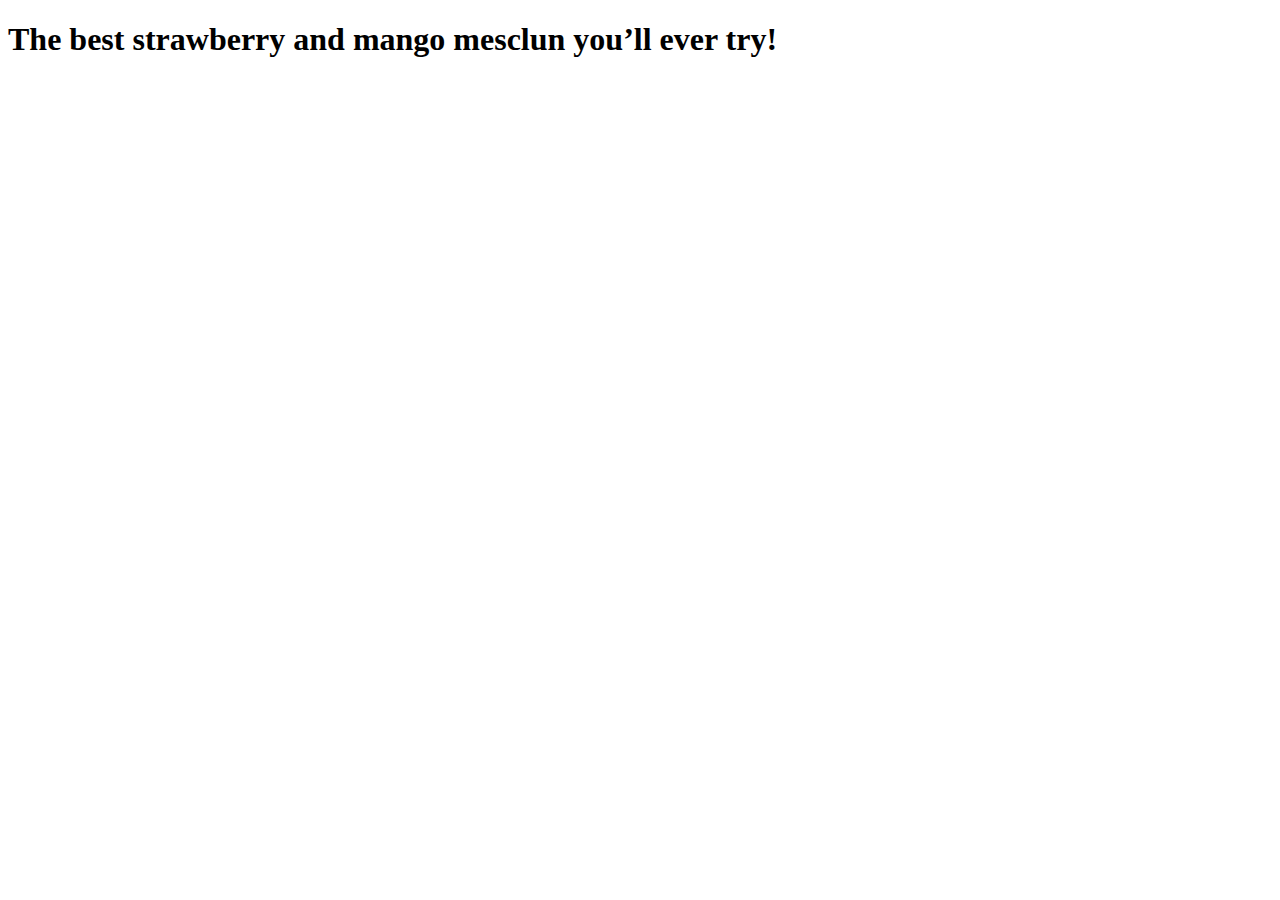
<file: html_assign2.html>
<!doctype html>
<html amp lang="en">
  <head>
    <meta charset="utf-8">
    <title>Strawberry-Mango Mesclun Recipe</title>
    <link rel="canonical" href="http://example.ampproject.org/recipe-metadata.html" />
    <meta name="viewport" content="width=device-width,minimum-scale=1,initial-scale=1">
    <script type="application/ld+json">
     {
      "@context": "http://schema.org/",
      "@type": "Recipe",
      "name": "Strawberry-Mango Mesclun Recipe",
      "image": [
        "https://example.com/photos/1x1/photo.jpg",
        "https://example.com/photos/4x3/photo.jpg",
        "https://example.com/photos/16x9/photo.jpg"
        ],
      "author": {
      "@type": "Person",
      "name": "scoopnana"
      },
      "datePublished": "2008-03-03",
      "description": "Mango, strawberries, and sweetened dried cranberries are a vibrant addition to mixed greens tossed with an oil and balsamic vinegar dressing.",
      "aggregateRating": {
        "@type": "AggregateRating",
        "ratingValue": "5",
        "reviewCount": "52"
      },
     "prepTime": "PT15M",
     "totalTime": "PT14M",
     "recipeYield": "12 servings",
     "nutrition": {
       "@type": "NutritionInformation",
       "servingSize": "1 bowl",
       "calories": "319 cal",
       "fatContent": "20.2 g"
     },
      "recipeIngredient": [
        "1/2 cup sugar",
        "3/4 cup canola oil",
        "1 teaspoon salt",
        "1/4 cup balsamic vinegar",
        "8 cups mixed salad greens",
        "2 cups sweetened dried cranberries",
        "1/2 pound fresh strawberries, quartered",
        "1 mango - peeled, seeded, and cubed",
        "1/2 cup chopped onion",
        "1 cup slivered almonds"
       ],
     "recipeInstructions": "\n1. Place the sugar, oil, salt, and vinegar in a jar with a lid. Seal jar, and shake vigorously to mix.\n2. In a large bowl, mix salad greens, sweetened dried cranberries, strawberries, mango, and onion. To serve, toss with dressing and sprinkle with almonds."
     }
   </script>
  </head>
  <body>
    <h1>The best strawberry and mango mesclun you’ll ever try!</h1>
  </body>
</html>
</file>
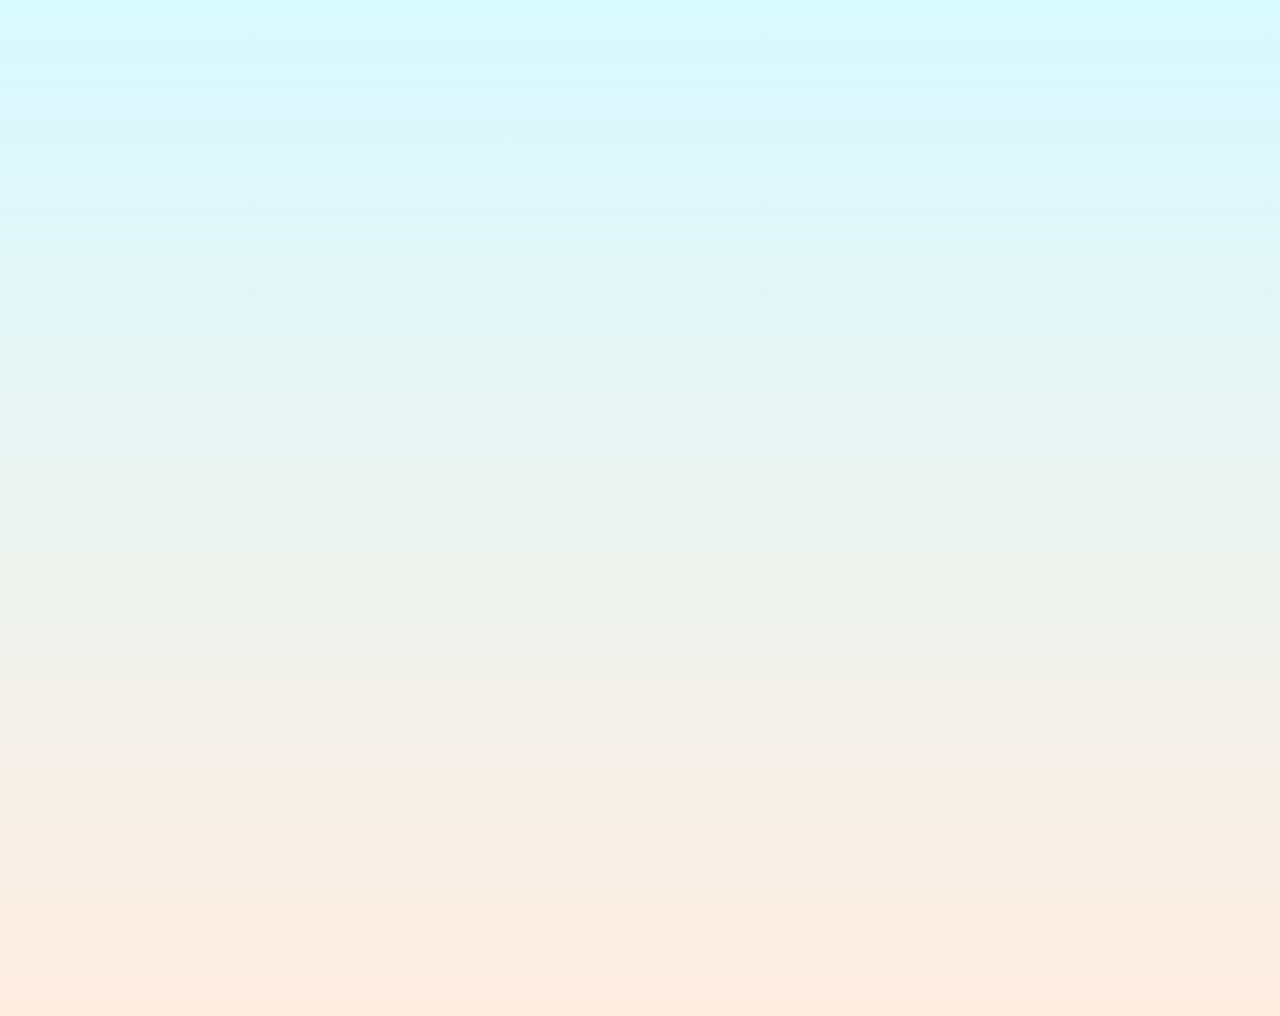
<file: html_boilerplate.html>
<!DOCTYPE html>
<html>
	<head>
		<meta charset="utf-8"/>
		<!-- <meta name="viewport" content="width=device-width"> -->
		<title>HTML Boilerplate</title> 
		<link rel="stylesheet" type="text/css" href="style.css" />
	</head>
	<body>
		<!-- CONTENT GOES HERE -->
	</body>
</html>
</file>
<file: style.css>
body {
  background: linear-gradient(#D7F9FF, #FFEDE1);
  text-align: center;
  font-family: "Gotham";
  height: 1000px;

}

.text-container {
  color: #FFEDE1;
}

.main-container {

}
</file>
